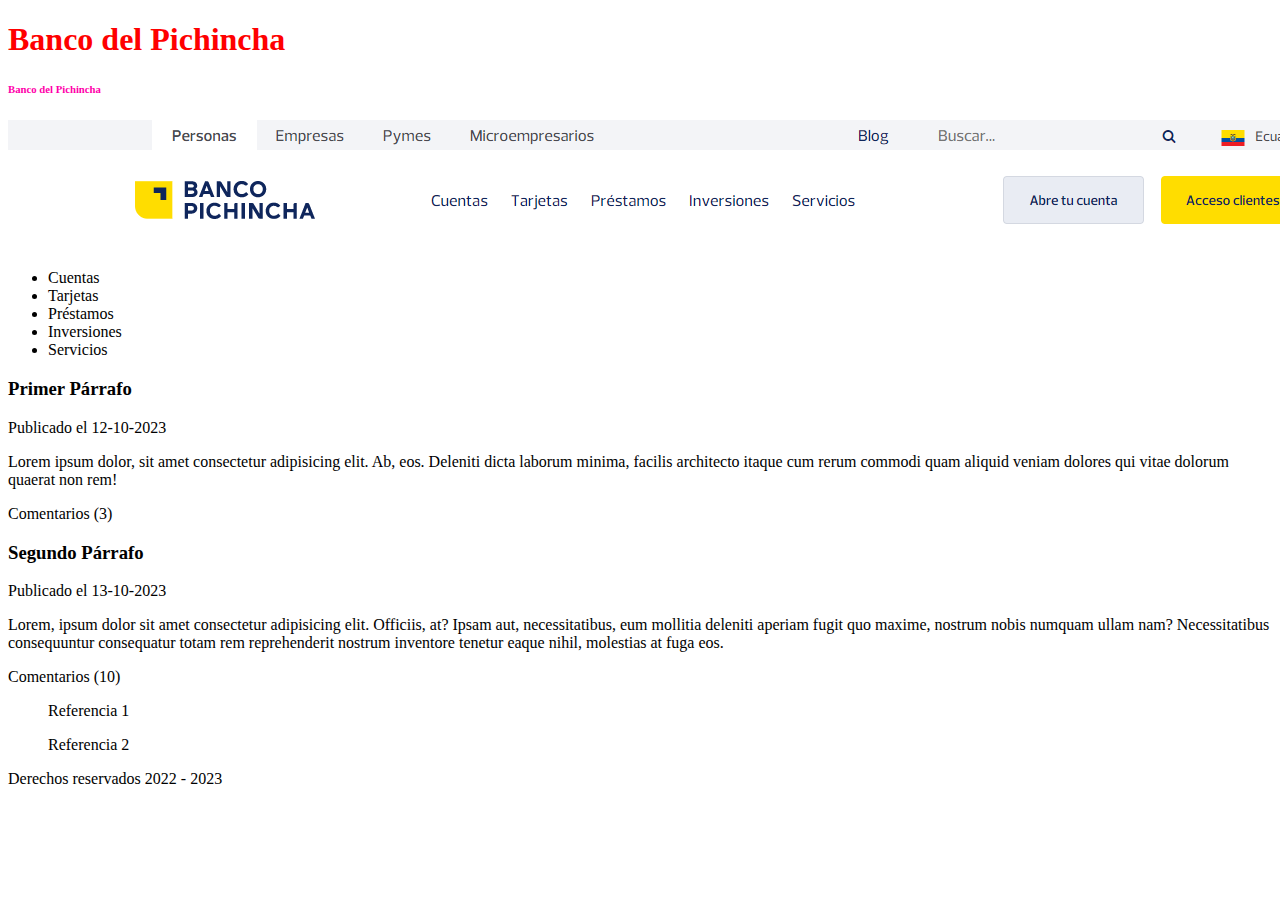
<file: index.html>
<!DOCTYPE html>
<html lang="en">

<head>
    <meta charset="UTF-8">
    <meta http-equiv="X-UA-Compatible" content="IE=edge">
    <meta name="viewport" content="width=device-width, initial-scale=1.0">
    <title>TALLER 4</title>
    
    <style>

    </style>
</head>

<body>
    <header>
        <h1 style="color:red">Banco del Pichincha</h1>
        <h6 style="color:rgb(255, 0, 170)">Banco del Pichincha</h6>
        <img src="./img/cabecera banco pichincha.png" alt="No se pudo cargar la imagen">
    </header>
    <nav>
        <ul>
            <li>Cuentas</li>
            <li>Tarjetas</li>
            <li>Préstamos</li>
            <li>Inversiones</li>
            <li>Servicios</li>
        </ul>
    </nav>
    <section>
        <article>
            <h3>Primer Párrafo</h3>
            <time datetime="12-10-2023">Publicado el 12-10-2023</time>
            <p>Lorem ipsum dolor, sit amet consectetur adipisicing elit. Ab, eos. Deleniti dicta laborum minima, facilis
                architecto itaque cum rerum commodi quam aliquid veniam dolores qui vitae dolorum quaerat non rem!</p>
            <footer>
                <p>Comentarios (3)</p>
            </footer>
        </article>
        <article>
            <h3>Segundo Párrafo</h3>
            <time datetime="13-10-2023">Publicado el 13-10-2023</time>
            <p>Lorem, ipsum dolor sit amet consectetur adipisicing elit. Officiis, at? Ipsam aut, necessitatibus, eum
                mollitia deleniti aperiam fugit quo maxime, nostrum nobis numquam ullam nam? Necessitatibus consequuntur
                consequatur totam rem reprehenderit nostrum inventore tenetur eaque nihil, molestias at fuga eos.</p>
            <footer>
                <p>Comentarios (10)</p>
            </footer>
        </article>
    </section>
    <aside>
        <blockquote cite="https://www.pichincha.com/portal/">
            Referencia 1
        </blockquote>
        <blockquote cite="https://www.produbanco.com.ec/">
            Referencia 2
        </blockquote>
    </aside>
    <footer>
        Derechos reservados 2022 - 2023
    </footer>
</body>

</html>
</file>
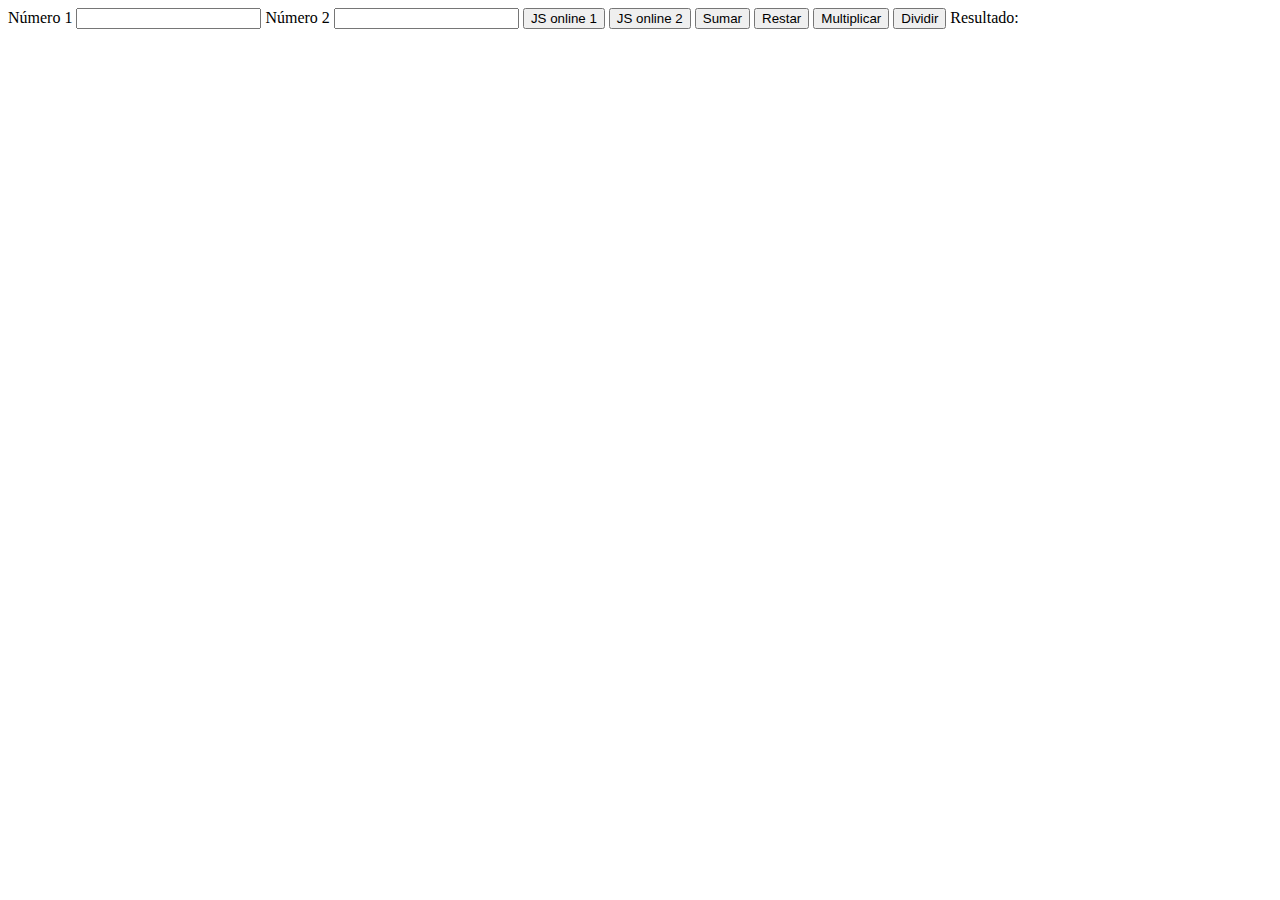
<file: html/calculadora.html>
<!DOCTYPE html>
<html lang="en">

<head>
    <meta charset="UTF-8">
    <meta http-equiv="X-UA-Compatible" content="IE=edge">
    <meta name="viewport" content="width=device-width, initial-scale=1.0">
    <title>CALCULADORA</title>
    <script>
        function leerNum(idCampo) {
            return parseInt(document.getElementById(idCampo).value);
        }

        function mostrar(operacion) {
            return document.getElementById('idImpresionResultado').innerHTML = operacion;
        }

        function sumar(a, b) {
            return a + b;
        }

        function sumarNumeros() {
            document.getElementById('idImpresionResultado').innerHTML = sumar(leerNum('idnum1'), leerNum('idnum2'));

        }

        function restar(a, b) {
            return a - b;
        }

        function restarNumeros() {
            document.getElementById('idImpresionResultado').innerHTML = restar(leerNum('idnum1'), leerNum('idnum2'));
        }

        function multiplicar(a, b) {
            return a * b;
        }

        function multiplicarNumeros() {
            document.getElementById('idImpresionResultado').innerHTML = multiplicar(leerNum('idnum1'), leerNum('idnum2'));
        }

        function dividir(a, b) {
            return a / b;
        }

        function dividirNumeros() {
            document.getElementById('idImpresionResultado').innerHTML = dividir(leerNum('idnum1'), leerNum('idnum2'));
        }
    </script>
</head>

<body>
    <header></header>
    <nav></nav>
    <section>
        <label for="idnum1">Número 1</label>
        <input id="idnum1" type="number">
        <label for="idnum2">Número 2</label>
        <input id="idnum2" type="number">

        <button onclick="document.getElementById('labelResultado').style.backgroundColor='moccasin'">JS online
            1</button>
        <button onclick="document.getElementById('labelResultado').style.color='cornflowerblue'">JS online 2</button>

        <button onclick="sumarNumeros()">Sumar</button>
        <button onclick="restarNumeros()">Restar</button>
        <button onclick="multiplicarNumeros()">Multiplicar</button>
        <button onclick="dividirNumeros()">Dividir</button>

        <label id="labelResultado" for="">Resultado: </label>
        <label id="idImpresionResultado" for=""></label>

    </section>
    <footer></footer>
</body>

</html>
</file>
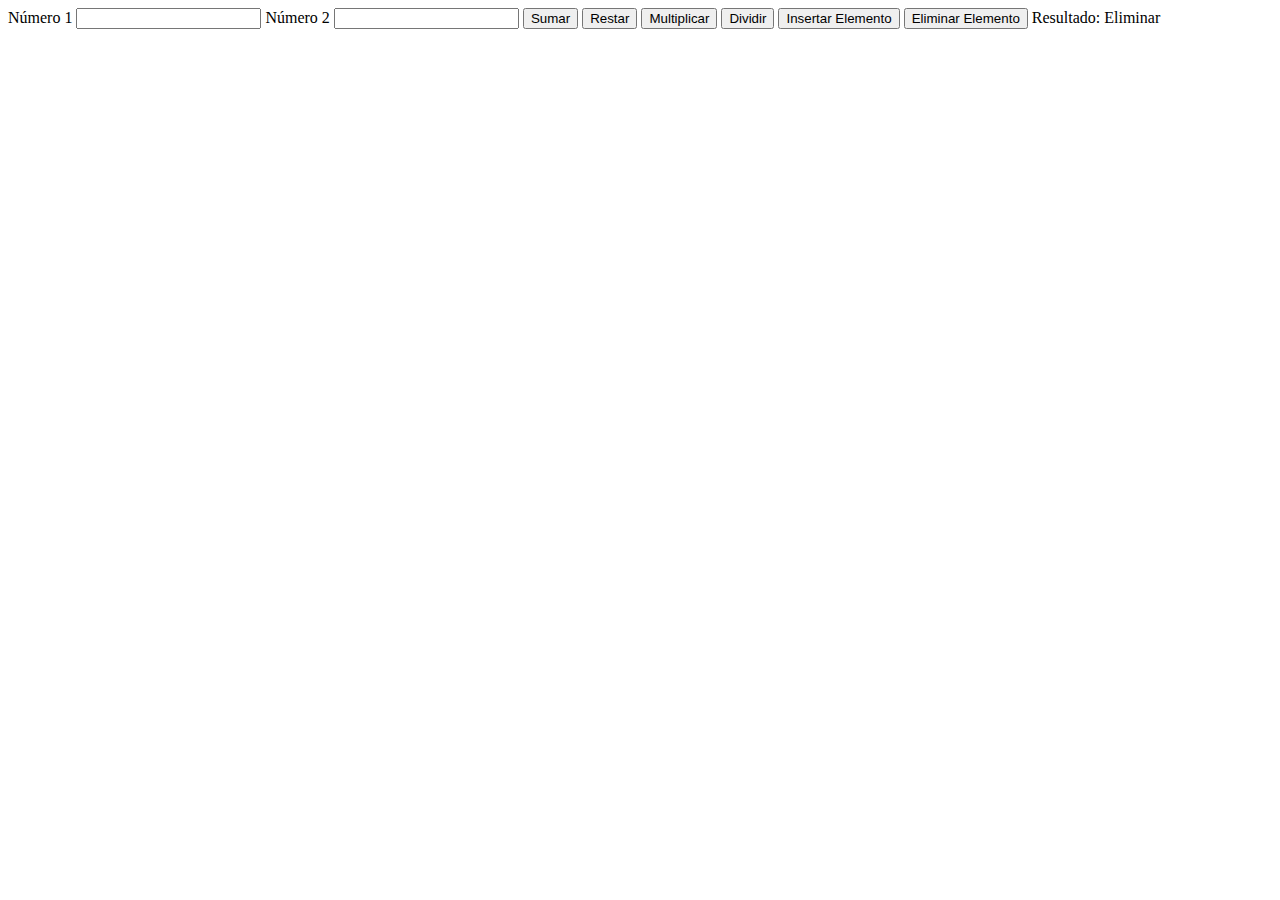
<file: html/calculadoraExterna.html>
<!DOCTYPE html>
<html lang="en">

<head>
    <meta charset="UTF-8">
    <meta http-equiv="X-UA-Compatible" content="IE=edge">
    <meta name="viewport" content="width=device-width, initial-scale=1.0">
    <title>CALCULADORA</title>
    <script src="../js/calculadora.js"></script>
</head>

<body>
    <header></header>
    <nav></nav>
    <section>
        <label for="idnum1">Número 1</label>
        <input id="idnum1" type="number">
        <label for="idnum2">Número 2</label>
        <input id="idnum2" type="number">

        <button onclick="sumarNumeros()">Sumar</button>
        <button onclick="restarNumeros()">Restar</button>
        <button onclick="multiplicarNumeros()">Multiplicar</button>
        <button onclick="dividirNumeros()">Dividir</button>

        <button onclick="insertarElemento()">Insertar Elemento</button>
        <button onclick="eliminarElemento()">Eliminar Elemento</button>

        <label id="labelResultado" for="">Resultado: </label>
        <label id="idImpresionResultado" for=""></label>

        <label id="idEliminar" for="">Eliminar</label>

        <div id="elemento"></div>

    </section>
    <footer></footer>
</body>

</html>
</file>
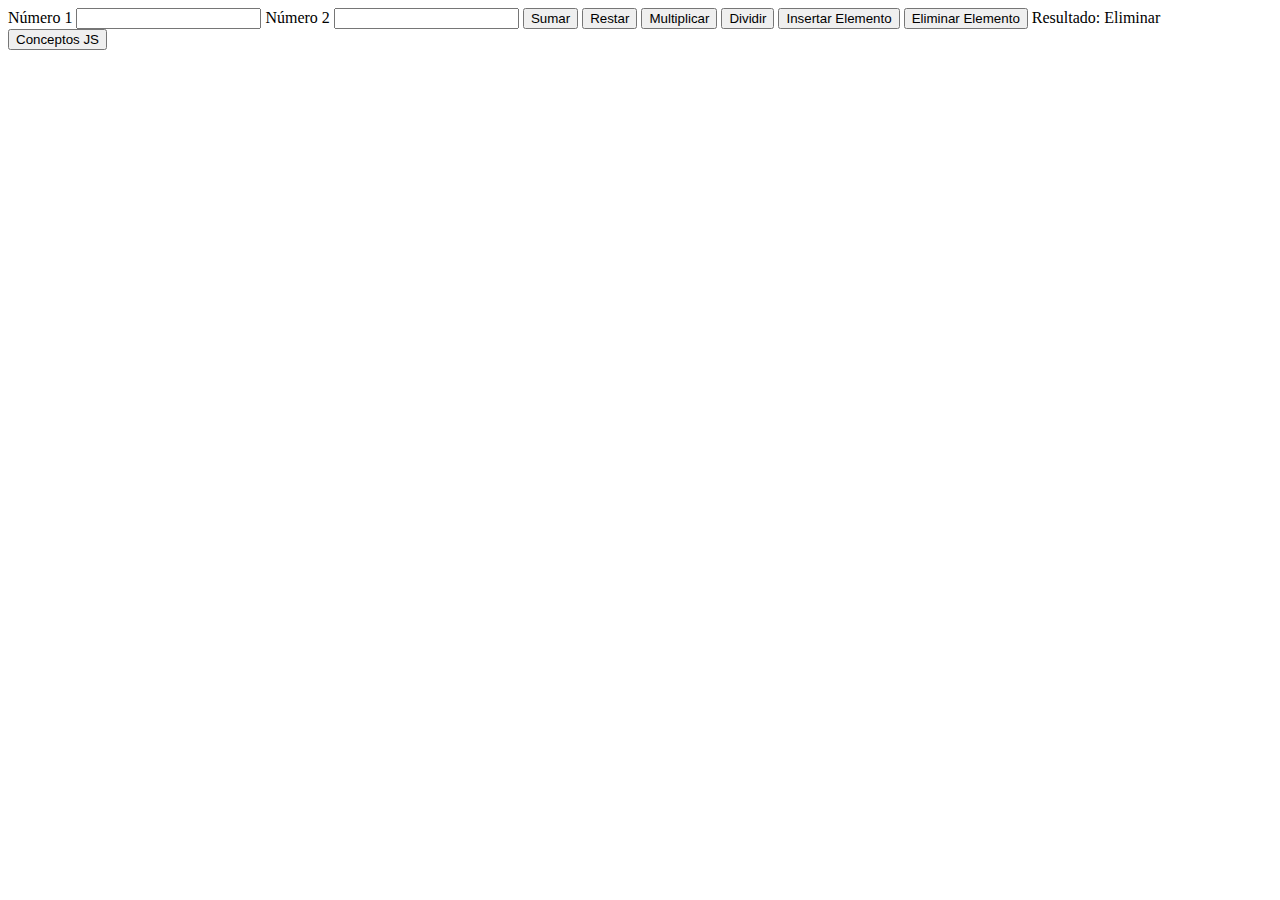
<file: html/calculadoraExternaLambda.html>
<!DOCTYPE html>
<html lang="en">

<head>
    <meta charset="UTF-8">
    <meta http-equiv="X-UA-Compatible" content="IE=edge">
    <meta name="viewport" content="width=device-width, initial-scale=1.0">
    <title>CALCULADORA</title>
    <script src="../js/calculadoraLambda.js"></script>
</head>

<body>
    <header></header>
    <nav></nav>
    <section>
        <label for="idnum1">Número 1</label>
        <input id="idnum1" type="number">
        <label for="idnum2">Número 2</label>
        <input id="idnum2" type="number">

        <button onclick="sumarNumeros()">Sumar</button>
        <button onclick="restarNumeros()">Restar</button>
        <button onclick="multiplicarNumeros()">Multiplicar</button>
        <button onclick="dividirNumeros()">Dividir</button>

        <button onclick="insertarElemento()">Insertar Elemento</button>
        <button onclick="eliminarElemento()">Eliminar Elemento</button>

        <label id="labelResultado" for="">Resultado: </label>
        <label id="idImpresionResultado" for=""></label>

        <label id="idEliminar" for="">Eliminar</label>

        <div id="elemento"></div>

        <button onclick="conceptosjs()">Conceptos JS</button>

    </section>
    <footer></footer>
</body>

</html>
</file>
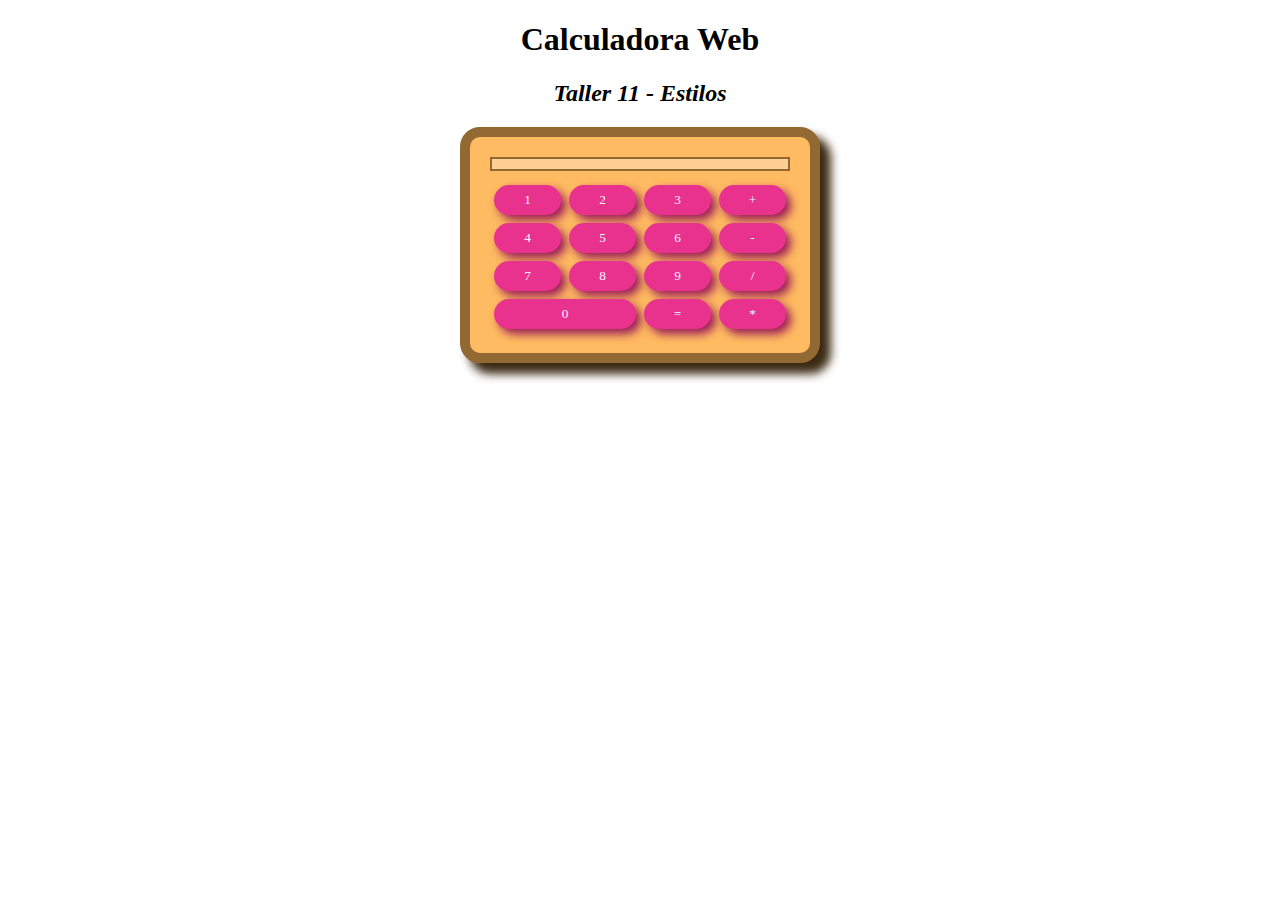
<file: html/deberCalculadora.html>
<!DOCTYPE html>
<html lang="en">

<head>
    <meta charset="UTF-8">
    <meta http-equiv="X-UA-Compatible" content="IE=edge">
    <meta name="viewport" content="width=device-width, initial-scale=1.0">
    <title>CALCULADORA</title>
    <script src="../js/deberCalculadora.js"></script>
    <link rel="stylesheet" href="../css/deberCalculadora.css">
</head>

<body>
    <header>
        <h1 class="titulo">Calculadora Web</h1>
        <h2 class="taller">Taller 11 - Estilos</h2>
    </header>
    <section>
        <div class="container">
            <div class="calculadora">
                <label class="pantalla" id="pantalla"></label>
                <button onclick="mostrar('1')" class="boton">1</button>
                <button onclick="mostrar('2')" class="boton">2</button>
                <button onclick="mostrar('3')" class="boton">3</button>
                <button onclick="mostrar('+')" class="boton" id="operador">+</button>
                <button onclick="mostrar('4')" class="boton">4</button>
                <button onclick="mostrar('5')" class="boton">5</button>
                <button onclick="mostrar('6')" class="boton">6</button>
                <button onclick="mostrar('-')" class="boton" id="operador">-</button>
                <button onclick="mostrar('7')" class="boton">7</button>
                <button onclick="mostrar('8')" class="boton">8</button>
                <button onclick="mostrar('9')" class="boton">9</button>
                <button onclick="mostrar('/')" class="boton" id="operador">/</button>
                <button onclick="mostrar('0')" class="boton cero">0</button>
                <button onclick="calcular()" class="boton" id="igual">=</button>
                <button onclick="mostrar('*')" class="boton" id="operador">*</button>
            </div>
        </div>
    </section>
</body>

</html>
</file>
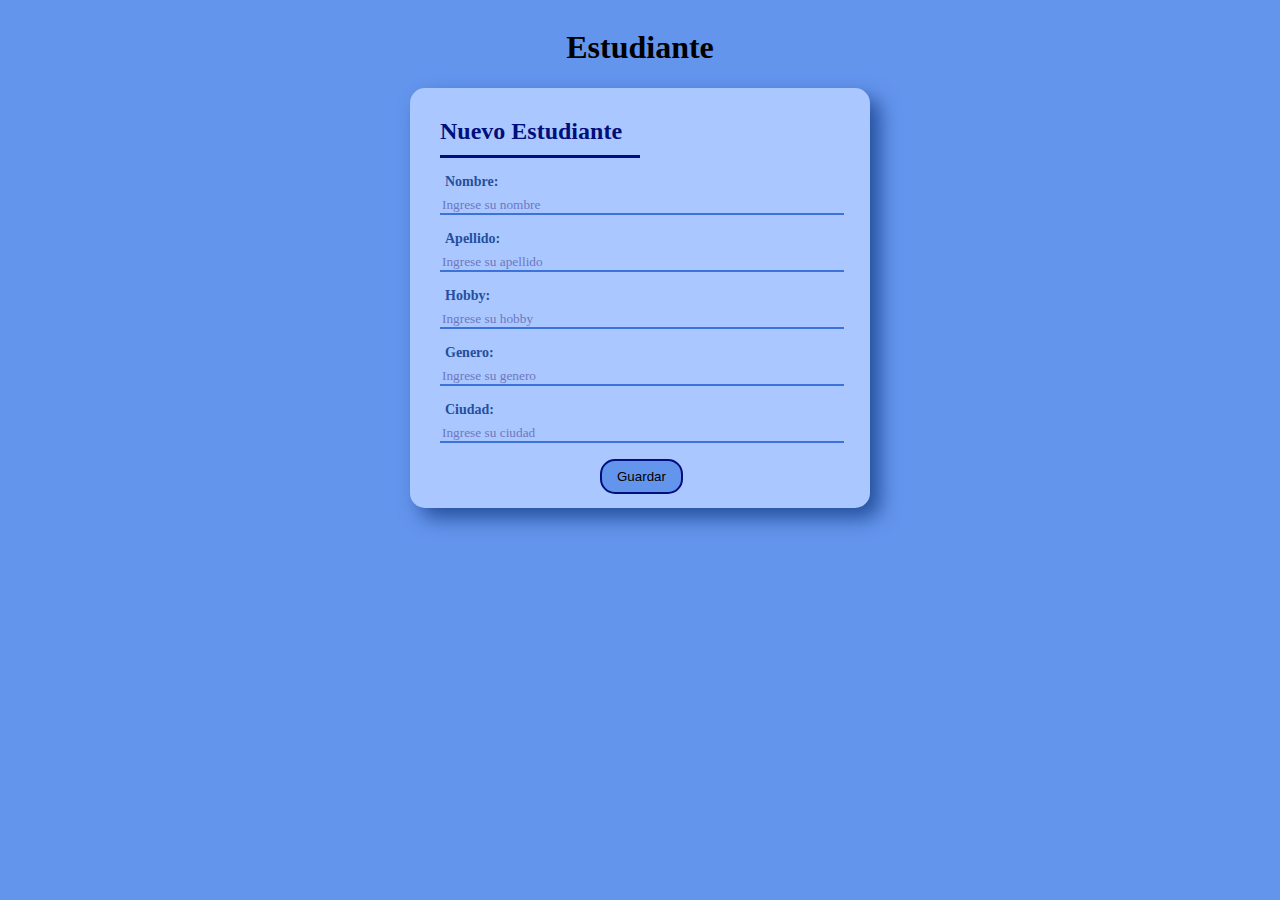
<file: html/formularioEstudiante.html>
<!DOCTYPE html>
<html lang="en">

<head>
    <meta charset="UTF-8">
    <meta http-equiv="X-UA-Compatible" content="IE=edge">
    <meta name="viewport" content="width=device-width, initial-scale=1.0">
    <title>Formulario</title>
    <link rel="stylesheet" href="../css/estudiante.css">
</head>

<body>
    <div class="container">
        <div class="formEstudiante">
            <header>
                <h1>Estudiante</h1>
            </header>
            <nav></nav>
            <section>
                <form class="form" action="https://miapi.com/estudiante" method="POST">
                    <h2>Nuevo Estudiante</h2>
                    <!--Primera forma de declarar el formulario-->
                    <!--<label for="">Nombre: </label>
                    <input type="text">-->

                    <!--Segunda forma-->
                    <p type="Nombre: "><input placeholder="Ingrese su nombre" type="text"></p>
                    <p type="Apellido: "><input placeholder="Ingrese su apellido" type="text"></p>
                    <p type="Hobby: "><input placeholder="Ingrese su hobby" type="text"></p>
                    <p type="Genero: "><input placeholder="Ingrese su genero" type="text"></p>
                    <p type="Ciudad: "><input placeholder="Ingrese su ciudad" type="text"></p>
                    <button>Guardar</button>
                </form>
            </section>
            <footer></footer>
        </div>
    </div>
</body>

</html>
</file>
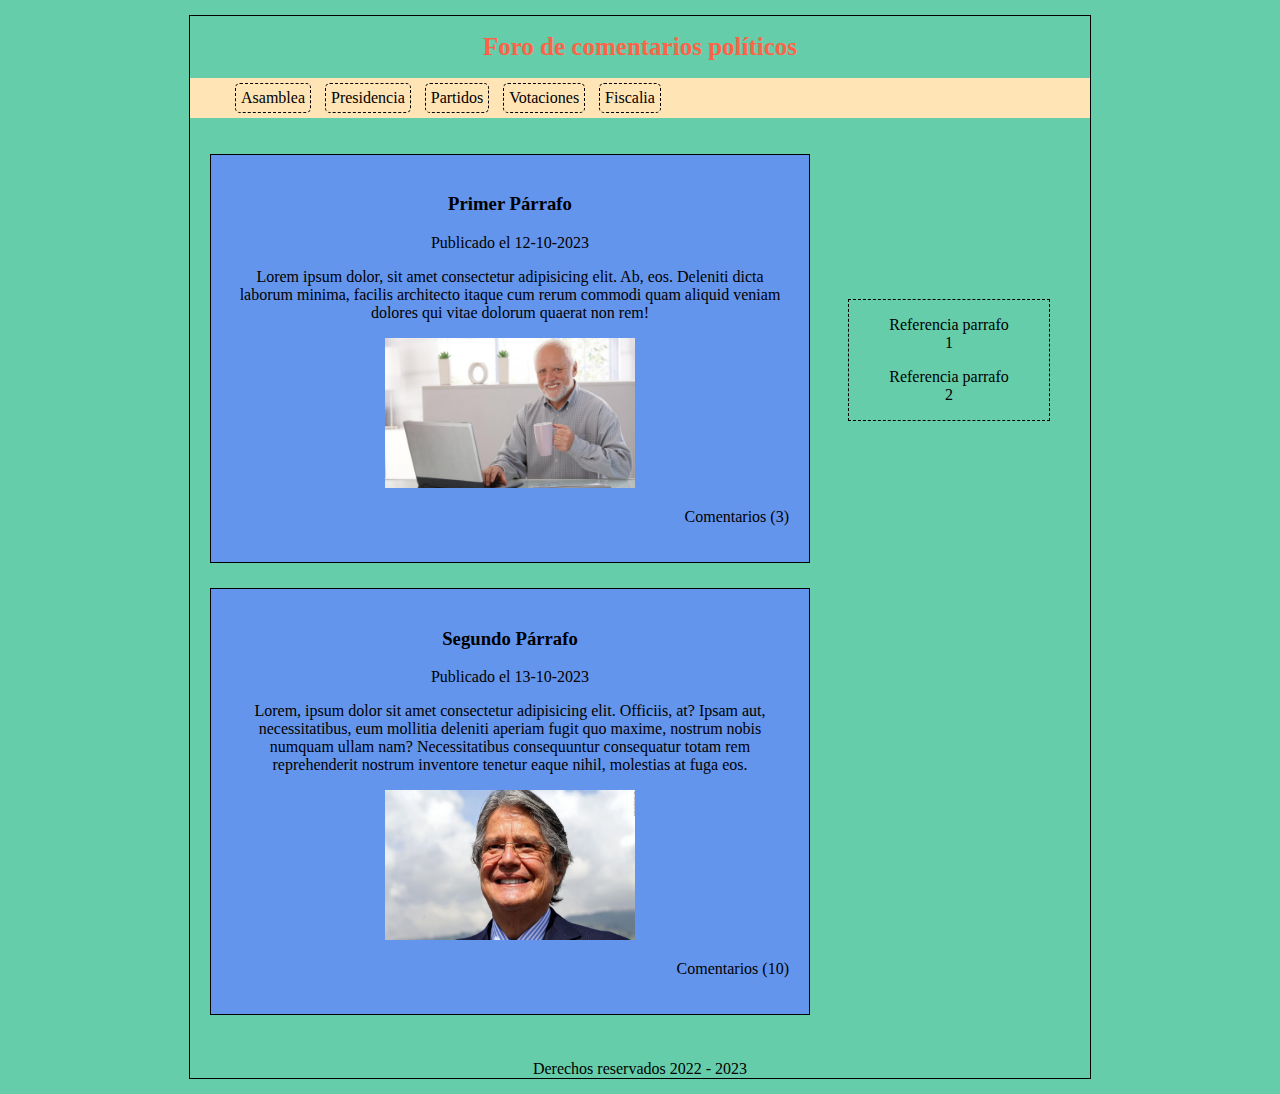
<file: html/foro.html>
<!DOCTYPE html>
<html lang="en">

<head>
    <meta charset="UTF-8">
    <meta http-equiv="X-UA-Compatible" content="IE=edge">
    <meta name="viewport" content="width=device-width, initial-scale=1.0">
    <title>TALLER</title>

    <link rel="stylesheet" href="../css/foro.css">

</head>

<body>
    <div class="formulario">
        <header class="cabecera">
            <h1>Foro de comentarios políticos</h1>
        </header>
        <nav class="menu">
            <ul>
                <li>Asamblea</li>
                <li>Presidencia</li>
                <li>Partidos</li>
                <li>Votaciones</li>
                <li>Fiscalia</li>
            </ul>
        </nav>
        <section class="section">
            <article>
                <h3>Primer Párrafo</h3>
                <time datetime="12-10-2023">Publicado el 12-10-2023</time>
                <p>Lorem ipsum dolor, sit amet consectetur adipisicing elit. Ab, eos. Deleniti dicta laborum minima,
                    facilis
                    architecto itaque cum rerum commodi quam aliquid veniam dolores qui vitae dolorum quaerat non rem!
                </p>
                <img src="../img/andras-arato.jpeg" alt="No se puede mostrar página">
                <footer>
                    <p>Comentarios (3)</p>
                </footer>
            </article>
            <article>
                <h3>Segundo Párrafo</h3>
                <time datetime="13-10-2023">Publicado el 13-10-2023</time>
                <p>Lorem, ipsum dolor sit amet consectetur adipisicing elit. Officiis, at? Ipsam aut, necessitatibus,
                    eum
                    mollitia deleniti aperiam fugit quo maxime, nostrum nobis numquam ullam nam? Necessitatibus
                    consequuntur
                    consequatur totam rem reprehenderit nostrum inventore tenetur eaque nihil, molestias at fuga eos.
                </p>
                <img src="../img/6424.jpg" alt="No se puede mostrar página">
                <footer>
                    <p>Comentarios (10)</p>
                </footer>
            </article>
        </section>
        <aside class="referencias">
            <blockquote cite="https://www.pichincha.com/portal/">
                Referencia parrafo 1
            </blockquote>
            <blockquote cite="https://www.produbanco.com.ec/">
                Referencia parrafo 2
            </blockquote>
        </aside>
        <footer class="pie">
            Derechos reservados 2022 - 2023
        </footer>
    </div>
</body>

</html>
</file>
<file: css/deberCalculadora.css>
* {
    color: black;
    text-align: center;
    font-family: Consolas;
}

.taller {
    font-style: italic;
}

.container {
    display: flex;
    justify-content: center;
    align-items: center;
}

.calculadora{
    display: grid;
    grid-template-columns: repeat(4, 75px);
    /*grid-template-rows: ;*/
    background-color: rgb(255, 187, 97);
    padding: 20px;
    border-radius: 20px;
    border: 10px solid rgb(146, 105, 51);
    box-shadow: 10px 10px 10px 1px rgb(60, 43, 21);
}

.cero {
    grid-column: span 2;
}

.pantalla {
    grid-column: span 4;
    border: 2px solid rgb(146, 105, 51);
    background-color: rgb(253, 207, 147);
    margin-bottom: 10px; 
    text-align: right;
    padding: 5px 5px;
}

.boton {
    border-radius: 20px;
    border: none;
    padding: 7px;
    margin: 4px;
    background-color: rgb(233, 50, 142);
    box-shadow: 5px 5px 10px 0px rgb(153, 26, 89);
    color: aliceblue;
}

.boton:hover {
    background-color: rgb(170, 25, 97);
}
</file>
<file: css/estudiante.css>
.container {
    display: flex;
    justify-content: center;
    align-items: center;
}

h1 {
    text-align: center;
}

body {
    background-color: #6495ed;
}

.form {
    width: 400px;
    height: 380px;
    background: #aac8ff;
    border-radius: 15px;
    padding: 20px 30px;
    box-shadow: 10px 10px 20px 0px #254f9c;
    font-family: 'Times New Roman', Times, serif;
}

h2 {
    margin: 10px 0px;
    padding-bottom: 10px;
    width: 200px;
    color: #000f7c;
    border-bottom: 3px solid #000f7c;
}

p:before {
    content: attr(type);
    display: block;
    margin: 5px 5px;
    font-size: 14px;
    color: #254f9c;
    font-weight: bold;
}

input {
    width: 100%;
    border: 0;
    border-bottom: 2px solid #3b73db;
    background: none;
}

::placeholder {
    color: #6e77c0;
    font-family: Consolas;
}

input:focus {
    border-bottom: 2px solid #ffffff;
    outline: none;
}

button {
    background-color: #6495ed;
    border-radius: 15px;
    border: 2px solid #000f7c;
    padding: 8px 15px;
    margin-left: 160px;
}

button:hover {
    background-color: #000f7c;
    color: #aac8ff;
    border: 2px solid #6495ed;
}
</file>
<file: css/foro.css>
.menu li {
    list-style: none;
    display: inline-block;
    /*border: solid black;*/
    border: 1px dashed black;
    /*margin-right: 20px;
    margin-left: 20px;
    margin-top: 10px;
    margin-bottom: 60px;
    margin: 10px 30px;
    margin: 10px 20px 30px 50px;*/
    margin: 5px;
    padding: 5px;
    border-radius: 5px;
    text-align: center;
}

.cabecera h1 {
    font-size: 25px;
    font-family: 'Times New Roman', Times, serif;
    text-align: center;
    color: tomato;
}

.menu {
    background-color: moccasin;
    text-align: left;
}

header,
section,
footer,
aside,
nav,
article {
    display: block;
}

body {
    text-align: center;
    background: mediumaquamarine;
}

.formulario {
    width: 900px;
    border: 1px double black;
    margin: 15px auto;
}

.section {
    margin: 20px;
    width: 600px;
    float: left;
}

article {
    border: 1px solid black;
    padding: 20px;
    margin-bottom: 25px;
    background: cornflowerblue;
}

.referencias {
    border: 1px dashed black;
    width: 200px;
    float: left;
    margin-top: 165px;
    margin-left: 18px;
}

article footer {
    text-align: right;
}

.pie {
    clear: both;
}

img {
    width: 250px;
    height: 150px;
}

/*h1, h2, h3 {
    color: mediumvioletred;
}*/
</file>
